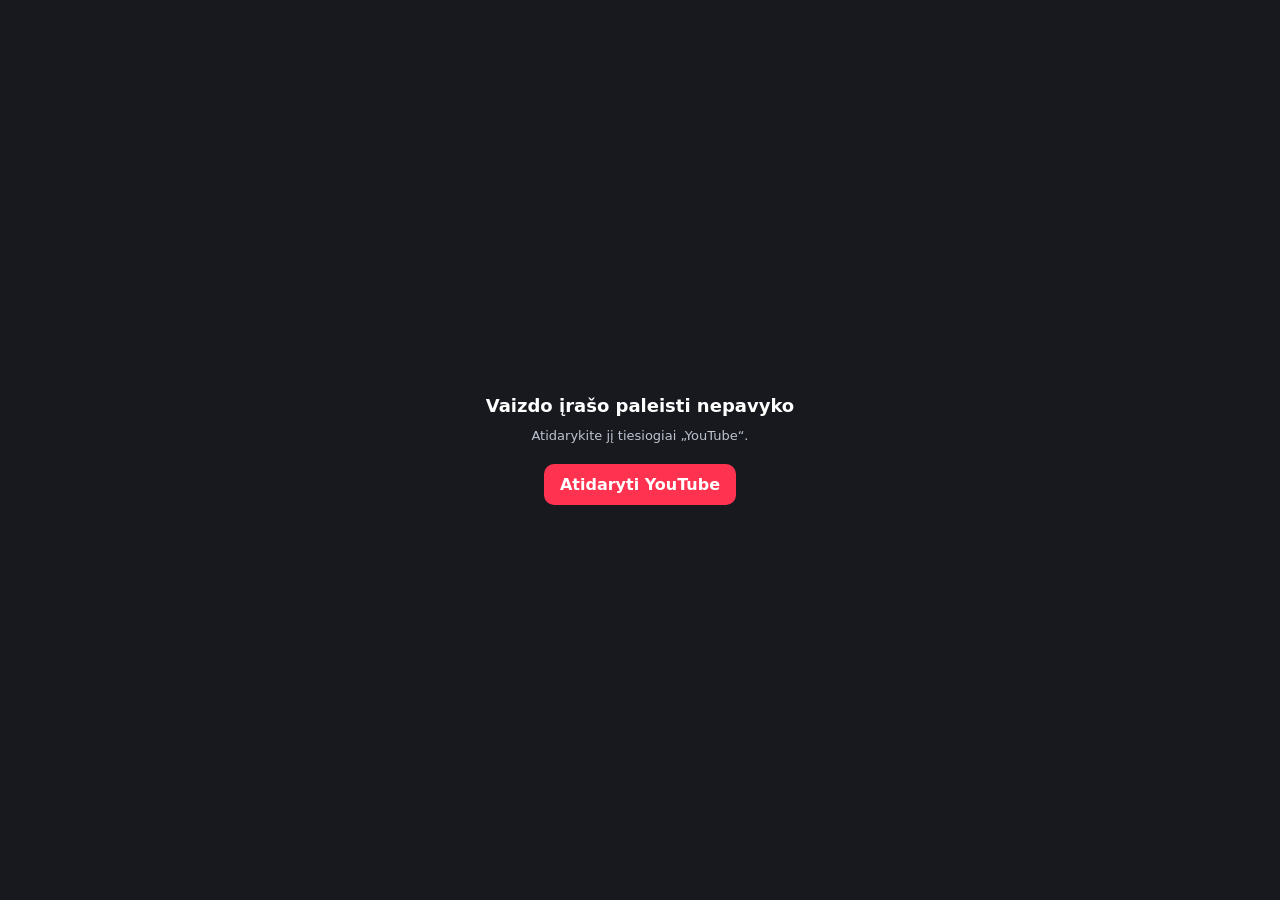
<file: player.html>
<!doctype html>
<html lang="lt">
<head>
  <meta charset="utf-8">
  <meta name="viewport" content="width=device-width,initial-scale=1">
  <meta name="color-scheme" content="dark">
  <title>Tabula YouTube grotuvas</title>
  <style>
    * { box-sizing: border-box; }
    html, body, #player { width: 100%; height: 100%; margin: 0; overflow: hidden; background: #000; }
    body { color: #fff; font-family: Inter, system-ui, sans-serif; }
    iframe { width: 100%; height: 100%; border: 0; }
    .message {
      position: fixed; inset: 0; display: grid; place-content: center; justify-items: center;
      padding: 28px; text-align: center; background: #17191e;
    }
    .message[hidden] { display: none; }
    .message strong { font-size: 18px; }
    .message p { max-width: 620px; margin: 10px auto 18px; color: #bdc4d0; font-size: 13px; line-height: 1.55; }
    .message a { padding: 11px 16px; border-radius: 10px; color: #fff; background: #ff334f; font-weight: 800; text-decoration: none; }
  </style>
</head>
<body>
  <div id="player"></div>
  <div class="message" id="message" hidden>
    <strong id="messageTitle">Vaizdo įrašo paleisti nepavyko</strong>
    <p id="messageText">Atidarykite jį tiesiogiai „YouTube“.</p>
    <a id="youtubeLink" href="https://www.youtube.com/" target="_blank" rel="noopener noreferrer">Atidaryti YouTube</a>
  </div>

  <script>
    (() => {
      "use strict";

      const params = new URLSearchParams(location.search);
      const videoId = String(params.get("v") || "").trim();
      const start = Math.max(0, Math.min(86400, Math.floor(Number(params.get("start")) || 0)));
      const validVideoId = /^[a-zA-Z0-9_-]{6,20}$/.test(videoId);
      const message = document.getElementById("message");
      const youtubeLink = document.getElementById("youtubeLink");
      let player = null;
      let timer = null;

      youtubeLink.href = validVideoId
        ? `https://www.youtube.com/watch?v=${encodeURIComponent(videoId)}${start ? `&t=${start}s` : ""}`
        : "https://www.youtube.com/";

      function notify(event, details = {}) {
        window.parent.postMessage({ source: "tabula-player-host", event, ...details }, "*");
      }

      function currentState() {
        if (!player || typeof player.getCurrentTime !== "function") return;
        const currentTime = Number(player.getCurrentTime());
        const duration = Number(player.getDuration());
        notify("time", {
          currentTime: Number.isFinite(currentTime) ? currentTime : 0,
          duration: Number.isFinite(duration) ? duration : 0
        });
      }

      function showError(code = 0) {
        clearInterval(timer);
        document.getElementById("messageTitle").textContent = code
          ? `YouTube grotuvo klaida ${code}`
          : "Vaizdo įrašo paleisti nepavyko";
        message.hidden = false;
        notify("error", { code });
      }

      window.onYouTubeIframeAPIReady = () => {
        if (!validVideoId || !window.YT?.Player) return showError();
        player = new YT.Player("player", {
          videoId,
          playerVars: {
            autoplay: 1,
            start,
            rel: 0,
            playsinline: 1,
            modestbranding: 1
          },
          events: {
            onReady: (event) => {
              notify("ready");
              currentState();
              timer = setInterval(currentState, 700);
              event.target.playVideo();
            },
            onStateChange: (event) => {
              currentState();
              if (event.data === window.YT.PlayerState.ENDED) {
                const currentTime = Number(player.getCurrentTime());
                const duration = Number(player.getDuration());
                notify("ended", {
                  currentTime: Number.isFinite(currentTime) ? currentTime : 0,
                  duration: Number.isFinite(duration) ? duration : 0
                });
              }
            },
            onError: (event) => showError(Number(event.data) || 0)
          }
        });
      };

      window.addEventListener("message", (event) => {
        if (event.source !== window.parent || !player) return;
        let data = event.data;
        if (typeof data === "string") {
          try { data = JSON.parse(data); } catch { return; }
        }
        if (data?.event !== "command") return;
        const args = Array.isArray(data.args) ? data.args : [];
        if (data.func === "seekTo") player.seekTo(Number(args[0]) || 0, true);
        else if (data.func === "playVideo") player.playVideo();
        else if (data.func === "setPlaybackRate") {
          const requested = Number(args[0]) || 1;
          const available = typeof player.getAvailablePlaybackRates === "function"
            ? player.getAvailablePlaybackRates()
            : [0.25, 0.5, 0.75, 1, 1.25, 1.5, 1.75, 2];
          const rate = available.includes(requested) ? requested : 1;
          player.setPlaybackRate(rate);
          notify("playbackRate", { playbackRate: rate });
        }
        else if (data.func === "getCurrentTime" || data.func === "getDuration") currentState();
      });

      if (!validVideoId) {
        showError();
        return;
      }
      const api = document.createElement("script");
      api.src = "https://www.youtube.com/iframe_api";
      api.onerror = () => showError();
      document.head.appendChild(api);
    })();
  </script>
</body>
</html>
</file>
